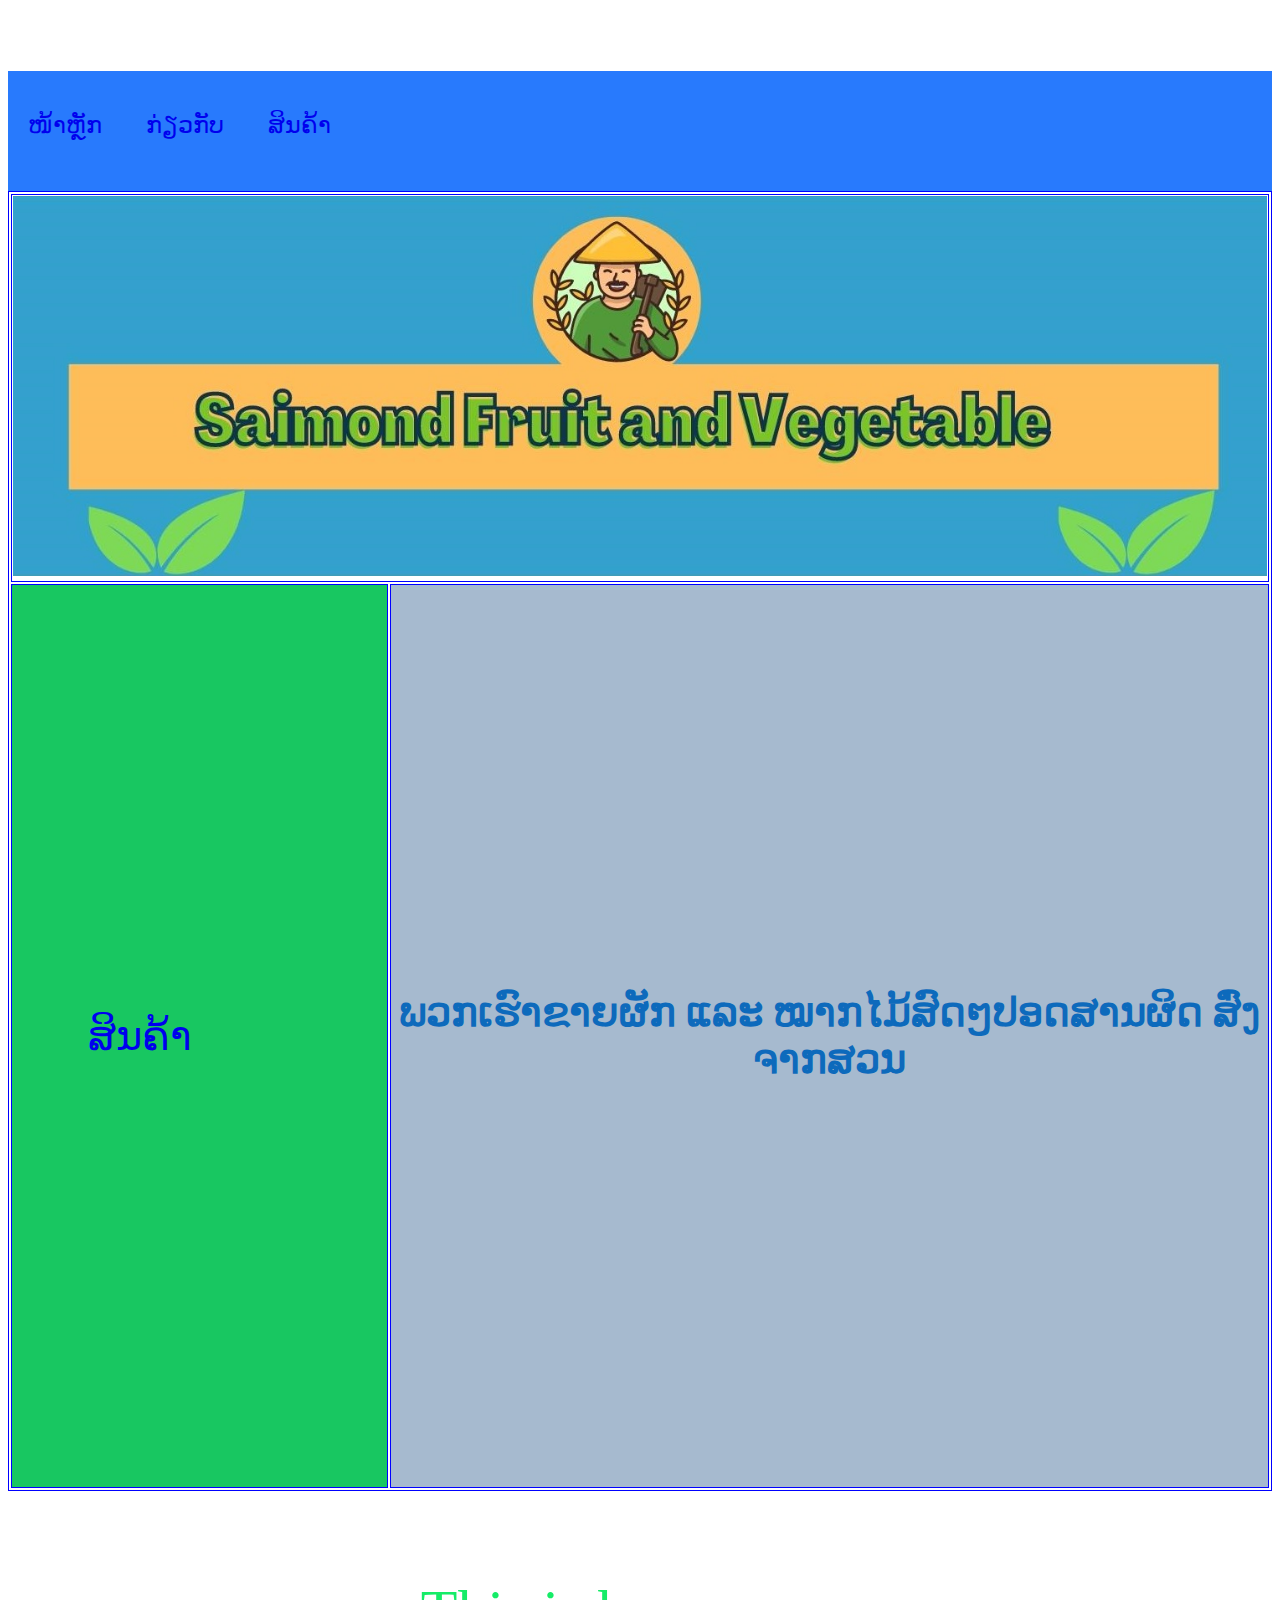
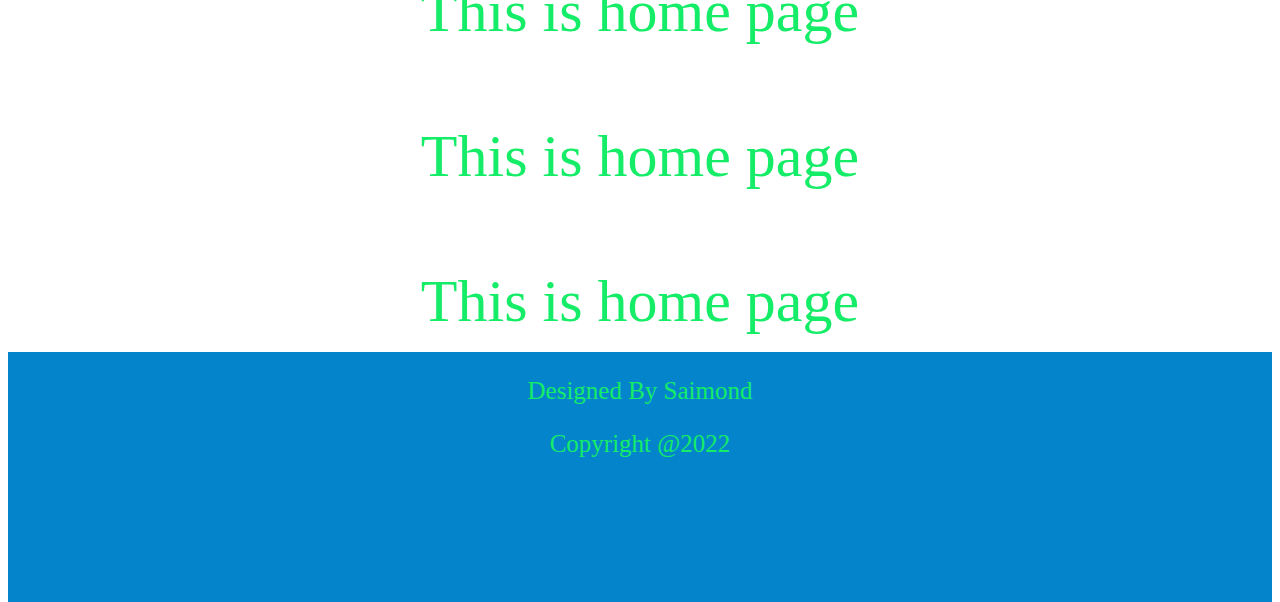
<file: index.html>
<!DOCTYPE html>
<html lang="en">
<head>
    <meta charset="UTF-8">
    <meta http-equiv="X-UA-Compatible" content="IE=edge">
    <meta name="viewport" content="width=device-width, initial-scale=1.0">
    <title>ໜ້າຫຼັກ</title>
    <link rel="stylesheet" href="css/style.css">
   
</head>
<body>
    
    <div>
        <div class ="box">
            <a href="index.html">ໜ້າຫຼັກ</a>
            <a href="about.html">ກ່ຽວກັບ</a>
            <a href="com.html">ສິນຄ້າ</a>
        </div>
    </div>





    <table>
        <tr><td id="t1" colspan="2"><img src="img/banner.jpg"></td></tr>
        
        <tr><td id="t2">
            <a href="com.html">ສິນຄ້າ</a>

        </td>
  
        
        <td id="t3">

            <div class="t3p">
                <p>ພວກເຮົາຂາຍຜັກ ແລະ ໝາກໄມ້ສົດໆປອດສານຜິດ 
                    ສົ່ງຈາກສວນ 
                </p>
            </div>
        
        </td></tr>

    </table>






    <div class="box2">
<p>

    This is home page 
</p>


</div>
<div class="box2">
    <p>
    
        This is home page 
    </p>
    
    
    </div>    <div class="box2">
        <p>
        
            This is home page 
        </p>
        
        
        </div>
    
<div id="box3">
    <p>
        Designed By Saimond
        <p>
            Copyright @2022
        </p>
        </p>
           
</div>
</body>
</html>
</file>
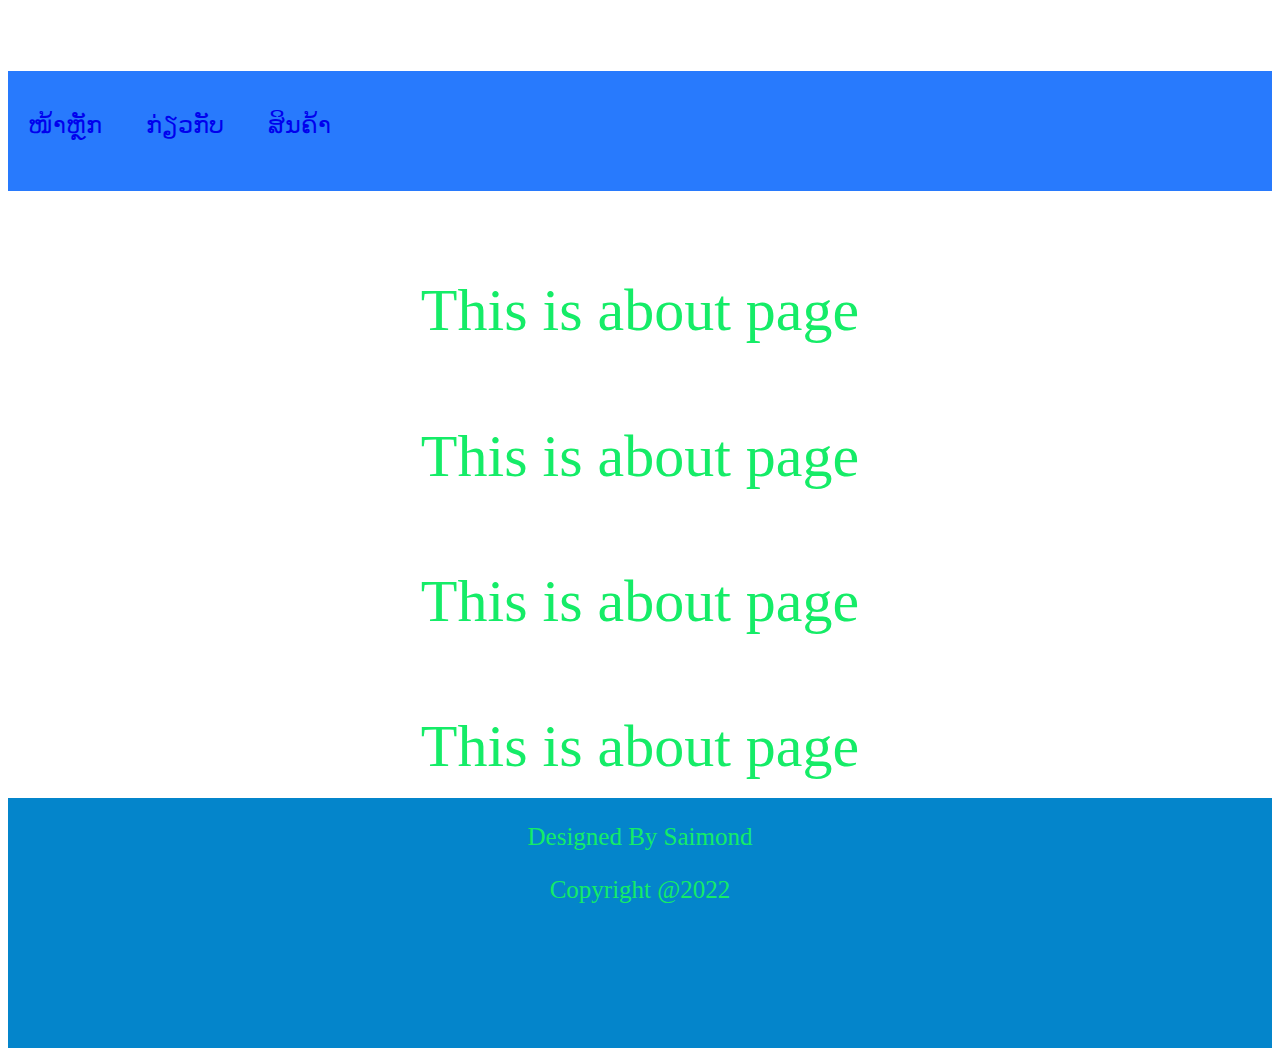
<file: about.html>
<!DOCTYPE html>
<html lang="en">
<head>
    <meta charset="UTF-8">
    <meta http-equiv="X-UA-Compatible" content="IE=edge">
    <meta name="viewport" content="width=device-width, initial-scale=1.0">
    <title>ກ່ຽວກັບ</title>
    <link rel="stylesheet" href="css/style.css">
    
</head>
<body>
    <div>
        <div class ="box">
            <a href="index.html">ໜ້າຫຼັກ</a>
            <a href="about.html">ກ່ຽວກັບ</a>
            <a href="com.html">ສິນຄ້າ</a>
        </div>
    </div>
    <div class="box2">
        <p>
        
            This is about page 
        </p>
    </div>
    <div class="box2">
        <p>
        
            This is about page 
        </p>
    </div>    <div class="box2">
        <p>
        
            This is about page 
        </p>
    </div>    <div class="box2">
        <p>
        
            This is about page 
        </p>
    </div>
    <div id="box3">
        <p>
            Designed By Saimond
            <p>
                Copyright @2022
            </p>
            </p>
               
    </div>


               
    
</body>
</html>
</file>
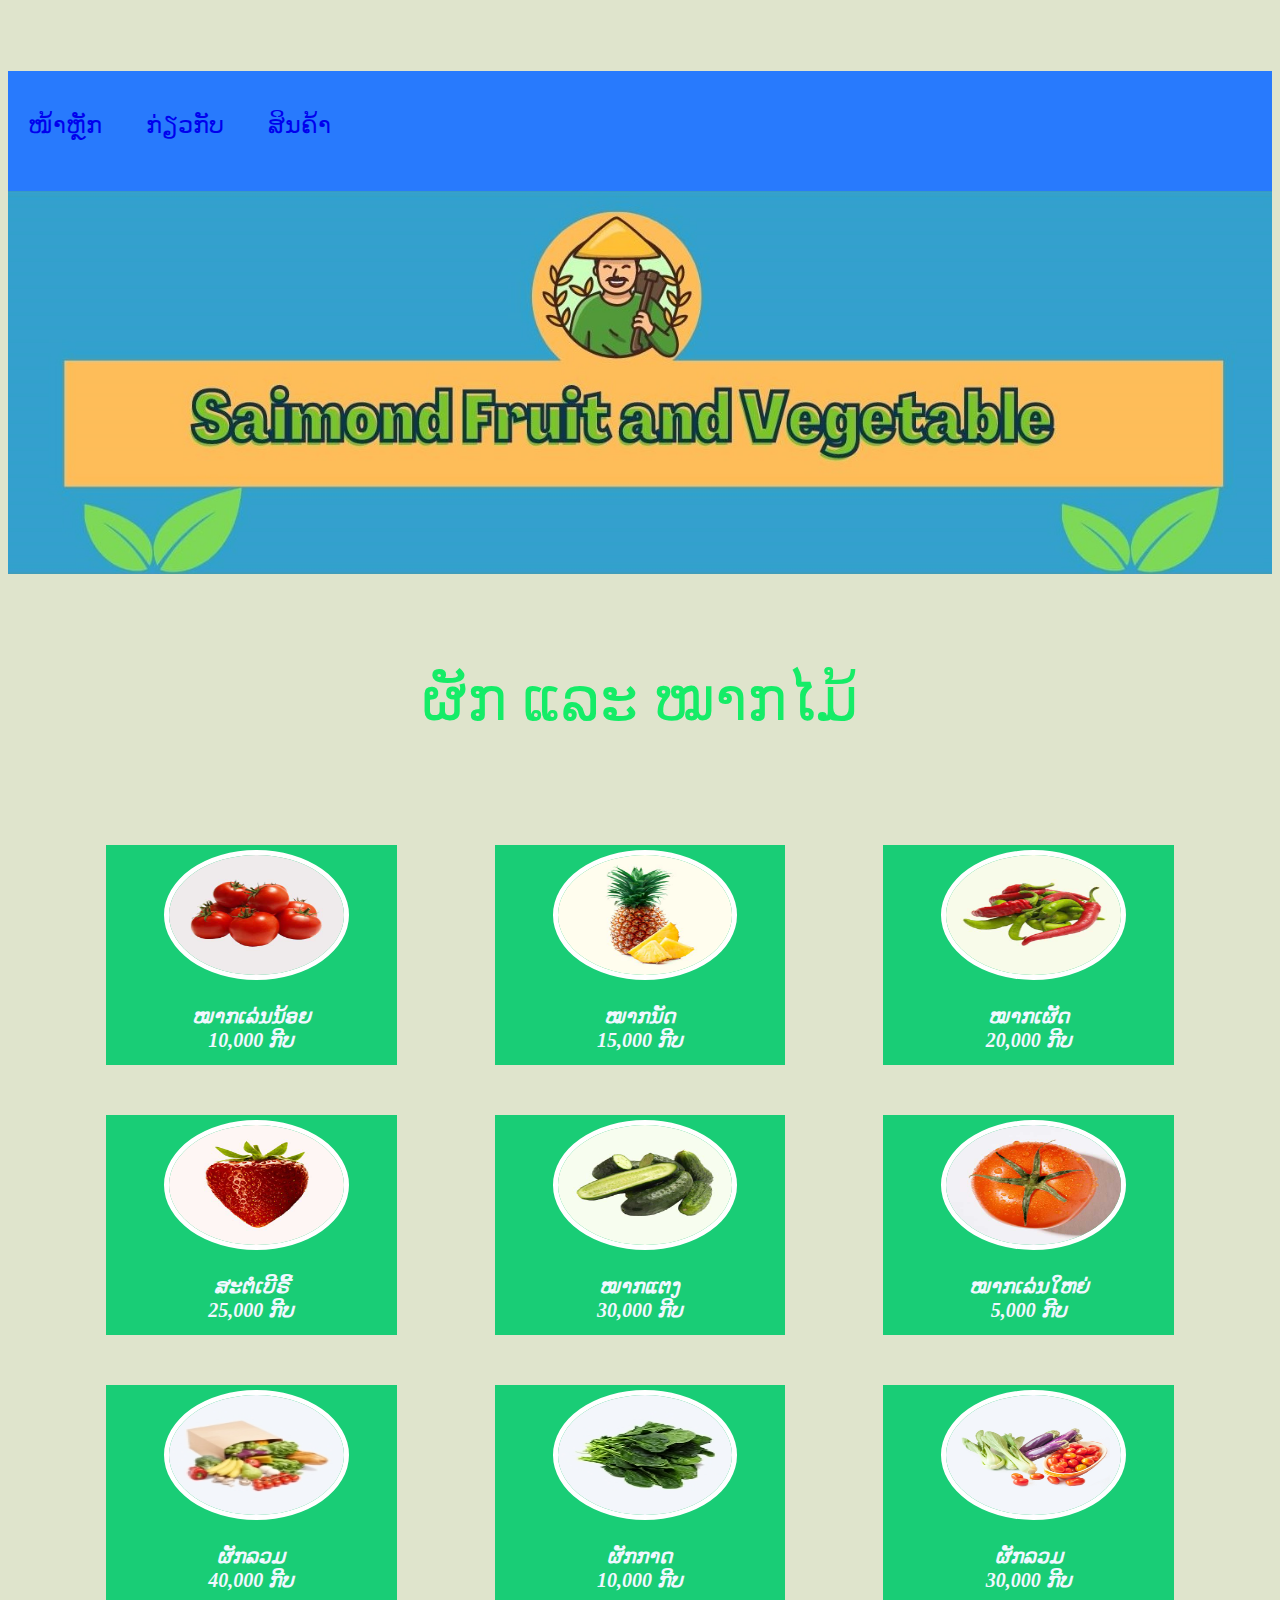
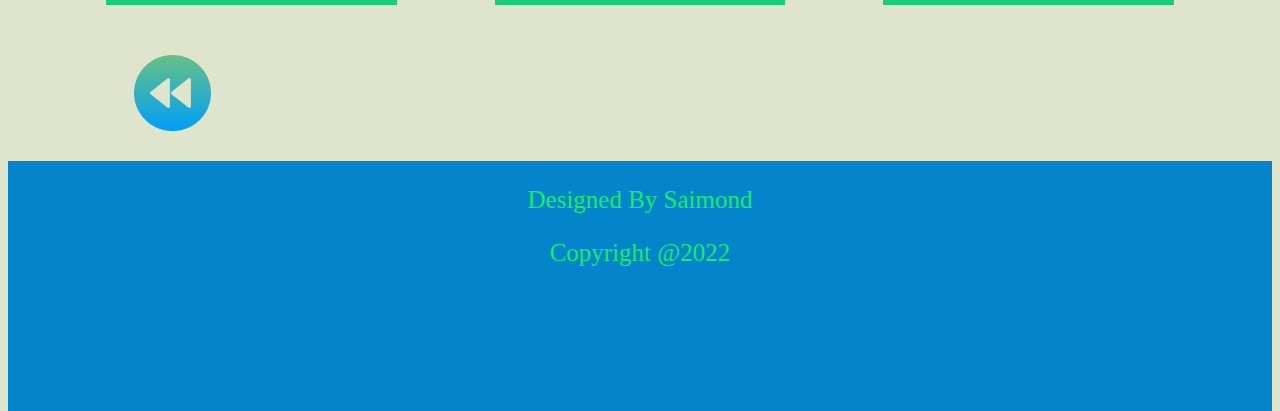
<file: com.html>
<!DOCTYPE html>
<html lang="en">
<head>
    <meta charset="UTF-8">
    <meta http-equiv="X-UA-Compatible" content="IE=edge">
    <meta name="viewport" content="width=device-width, initial-scale=1.0">
    <title>ສິນຄ້າ</title>
    <link rel="stylesheet" href="css/style.css">
    <style>
        body{
            background-color: rgb(223, 228, 204);
        }
    </style>
</head>
<body>
    <div>
        <div class ="box">
            <a href="index.html">ໜ້າຫຼັກ</a>
            <a href="about.html">ກ່ຽວກັບ</a>
            <a href="com.html">ສິນຄ້າ</a>
        </div>
    </div>



    <div id="banner">
        <img src="img/banner.jpg">
    </div>


    <div class="box2">
        <p>
        
            ຜັກ ແລະ ໝາກໄມ້ 
        </p>
    
    
    <div id="d1">
        <img src="img/product-1.jpg">
        <p>ໝາກເລ່ນນ້ອຍ<br>
        10,000 ກີບ
        </p>
    </div>
    <div id="d2">
        <img src="img/product-2.jpg">
        <p>ໝາກນັດ<br>
        15,000 ກີບ
        </p>
    </div>
    <div id="d3">
        <img src="img/product-3.jpg">
        <p>ໝາກເຜັດ<br>
        20,000 ກີບ
        </p>
    </div>
    <div id="d4">
        <img src="img/product-4.jpg">
        <p>ສະຕໍເບີຣີ້<br>
        25,000 ກີບ
        </p>
    </div>
    <div id="d5">
        <img src="img/product-5.jpg">
        <p>ໝາກແຕງ<br>
        30,000 ກີບ
        </p>
    </div>
    <div id="d6">
        <img src="img/product-6.jpg">
        <p>ໝາກເລ່ນໃຫຍ່<br>
        5,000 ກີບ
        </p>
    </div>
    <div id="d7">
        <img src="img/product-7.jpg">
        <p>ຜັກລວມ<br>
        40,000 ກີບ
        </p>
    </div>
    <div id="d8">
        <img src="img/product-8.jpg">
        <p>ຜັກກາດ<br>
            10,000 ກີບ
        </p>
    </div>
    <div id="d9">
        <img src="img/product-9.jpg">
        <p>ຜັກລວມ<br>
        30,000 ກີບ
        </p>
    </div>


<div>
    
</div>
    <div class="bac">
        <a href="index.html">
        <img src="icon/fast-backward.png" alt="ໜ້າຫຼັກ"></a>
    </div>

    <div id="box3">
        <p>
            Designed By Saimond
            <p>
                Copyright @2022
            </p>
            </p>
               
    </div>

</body>
</html>
</file>
<file: css/style.css>
#t2 a{
    font-family:Phetsarath OT;
    text-align:center;
    font-size: 40px;
    padding-left: 20%;
    text-decoration: none;
  
}

.box{
    width: 100%;
    height: 120px;
    background-color: rgb(40, 122, 253);
    float: right;
    margin-top: 5%;
   
   
}


.box2{
    width: 100%;
    height: 120px;

    float: right;
    margin-top: 2%;
   
   
}
.box2 p{
    font-family:Phetsarath OT;
    text-align:center;
    font-size: 60px;
    color: rgb(21, 236, 103);

   
   
}

.box a{
    font-family:Phetsarath OT;
    display: inline-block;
    font-size: 20px;
    padding: 20px;
    font-size: 24px;
    padding-top: 40px;
    padding-left: 20px;
    text-decoration: none;
}


    #d1{
        margin-top: 50px;
        margin-left: 7.75%;
        float:left;
        width: 23%;
        height: 220px;
        background-color: rgb(25, 205, 118);

    }
    #d1 img{
        width: 60%;
        height: 120px;
        margin-left: 20%;
        margin-top: 5px;
        border: 5px solid white;
        border-radius: 50%;

    }
    #d1 p{
        font-family:Phetsarath OT;
        color: aliceblue;
        text-align: center;
        font-size: 20px;
        font-weight: bold;
        font-style: italic;
    }


    #d2{
        margin-top: 50px;
        margin-left: 7.75%;
        float:left;
        width: 23%;
        height: 220px;
        background-color: rgb(25, 205, 118);
    }
    #d2 img{
        width: 60%;
        height: 120px;
        margin-left: 20%;
        margin-top: 5px;
        border: 5px solid white;
        border-radius: 50%;
   

    }
    #d2 p{
        font-family:Phetsarath OT;
        color: aliceblue;
        text-align: center;
        font-size: 20px;
        font-weight: bold;
        font-style: italic;
    }



    #d3{
        margin-top: 50px;
        margin-left: 7.75%;
        float:left;
        width: 23%;
        height: 220px;
        background-color: rgb(25, 205, 118);

    }
    #d3 img{
        width: 60%;
        height: 120px;
        margin-left: 20%;
        margin-top: 5px;
        border: 5px solid white;
        border-radius: 50%;

    }
    #d3 p{
        font-family:Phetsarath OT;
        color: aliceblue;
        text-align: center;
        font-size: 20px;
        font-weight: bold;
        font-style: italic;

    }

    #d4{
        margin-top: 50px;
        margin-left: 7.75%;
        float:left;
        width: 23%;
        height: 220px;
        background-color: rgb(25, 205, 118);

    }
    #d4 img{
        width: 60%;
        height: 120px;
        margin-left: 20%;
        margin-top: 5px;
        border: 5px solid white;
        border-radius: 50%;

    }
    #d4 p{
               font-family:Phetsarath OT;
        color: aliceblue;
        text-align: center;
        font-size: 20px;
        font-weight: bold;
        font-style: italic;
    }


        #d5{
            margin-top: 50px;
            margin-left: 7.75%;
            float:left;
            width: 23%;
            height: 220px;
            background-color: rgb(25, 205, 118);
    
        }
        #d5 img{
            width: 60%;
            height: 120px;
            margin-left: 20%;
            margin-top: 5px;
            border: 5px solid white;
            border-radius: 50%;
    
        }
        #d5 p{
            font-family:Phetsarath OT;
            color: aliceblue;
            text-align: center;
            font-size: 20px;
            font-weight: bold;
            font-style: italic;
        }

            #d6{
                margin-top: 50px;
                margin-left: 7.75%;
                float:left;
                width: 23%;
                height: 220px;
                background-color: rgb(25, 205, 118);
        
            }
            #d6 img{
                width: 60%;
                height: 120px;
                margin-left: 20%;
                margin-top: 5px;
                border: 5px solid white;
                border-radius: 50%;
        
            }
            #d6 p{
                font-family:Phetsarath OT;
                color: aliceblue;
                text-align: center;
                font-size: 20px;
                font-weight: bold;
                font-style: italic;
             }

             #d7{
                margin-top: 50px;
                margin-left: 7.75%;
                float:left;
                width: 23%;
                height: 220px;
                background-color: rgb(25, 205, 118);
            }
            #d7 img{
                width: 60%;
                height: 120px;
                margin-left: 20%;
                margin-top: 5px;
                border: 5px solid white;
                border-radius: 50%;
        
            }
            #d7 p{
                font-family:Phetsarath OT;
                color: aliceblue;
                text-align: center;
                font-size: 20px;
                font-weight: bold;
                font-style: italic;
             }






             #d8{
                margin-top: 50px;
                margin-left: 7.75%;
                float:left;
                width: 23%;
                height: 220px;
                background-color: rgb(25, 205, 118);
        
            }
            #d8 img{
                width: 60%;
                height: 120px;
                margin-left: 20%;
                margin-top: 5px;
                border: 5px solid white;
                border-radius: 50%;
        
            }
            #d8 p{
                font-family:Phetsarath OT;
                color: aliceblue;
                text-align: center;
                font-size: 20px;
                font-weight: bold;
                font-style: italic;
             }






             #d9{
                margin-top: 50px;
                margin-left: 7.75%;
                float:left;
                width: 23%;
                height: 220px;
                background-color: rgb(25, 205, 118);
        
        
            }
            #d9 img{
                width: 60%;
                height: 120px;
                margin-left: 20%;
                margin-top: 5px;
                border: 5px solid white;
                border-radius: 50%;
        
            }
            #d9 p{
                font-family:Phetsarath OT;
                color: aliceblue;
                text-align: center;
                font-size: 20px;
                font-weight: bold;
                font-style: italic;
             }
             #banner img{
                width: 100%;

             }


/** ປຸ່ມຍ່້ອນກັບ**/
.bac{
    margin-top: 50px;
    margin-left: 10%;
    float:left;

 
    }
.bac img{
width: 15%;
;

}




/** ຕາຕະລາງ**/

        table{
            width: 100%;
            height: 200px;
        }
        table,tr,td{
            border: 1px solid blue;

        }
        #t1{
        width: 100%;

            
        }
        #t1 img{
            width: 100%;
    
                
        }
        #t2{
            width: 30%;
            height: 100vh;
            background-color: rgb(24, 199, 97);
        }


        
        #t3{
            width: 70%;
            height: 100vh;
            background-color: rgb(166, 186, 207)
            
            
        }
        #t3  p{
           
            font-family:Phetsarath OT;
            color: rgb(13, 106, 188);
            text-align: center;
            font-size: 40px;
            font-weight: bold;
        }

          
        
        #box3{
            width: 100%;
            height: 250px;
        
            float: right;
            margin-top: 2%;
            background-color: rgb(4, 133, 203);
           
           
        }
        #box3 p{
            font-family:Phetsarath OT;
            text-align:center;
            font-size: 25px;
            color: rgb(21, 236, 103);
        
           }
</file>
